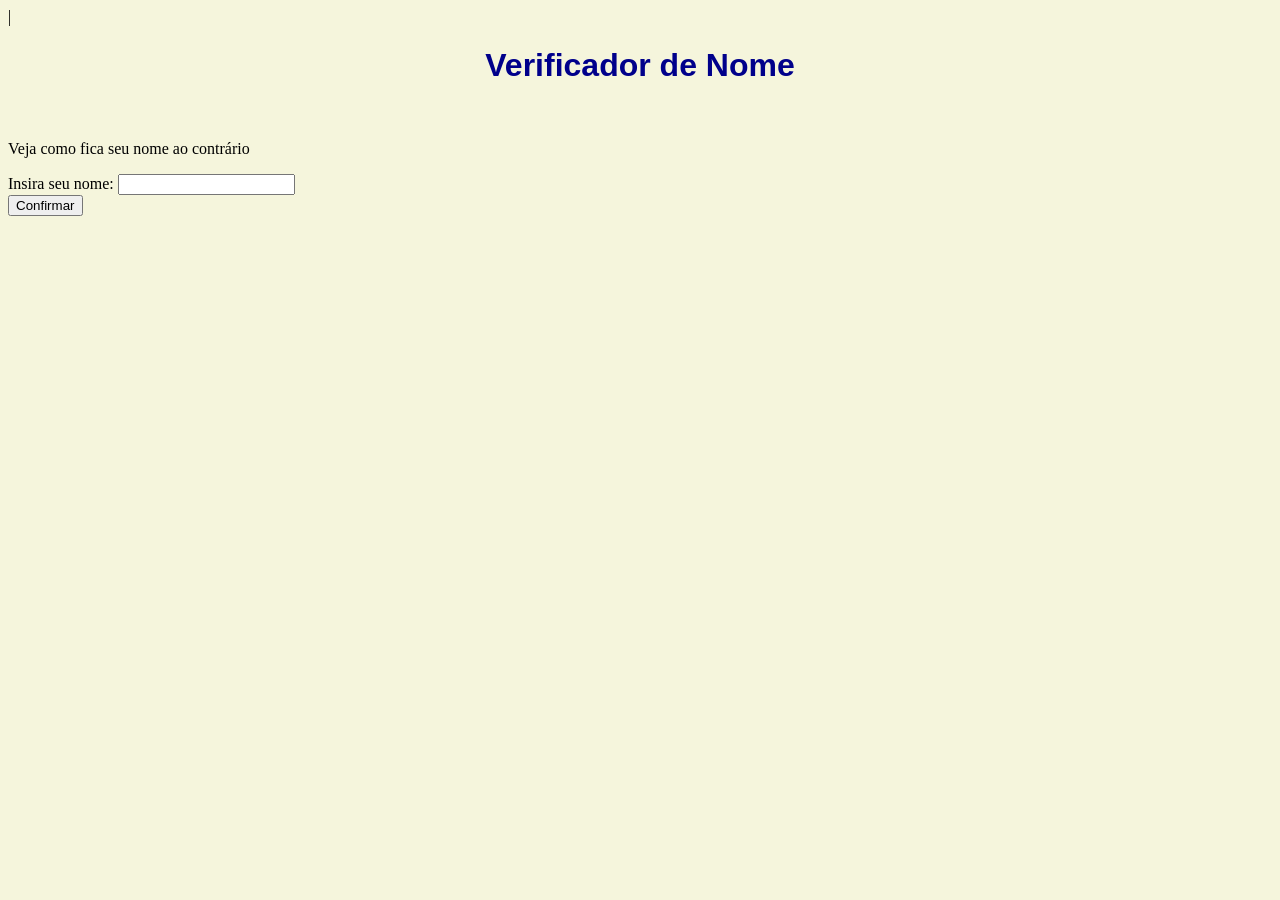
<file: index.html>
|<!DOCTYPE html>
<html lang="pt-br">
<head>
    <meta charset="UTF-8">
    <meta name="viewport" content="width=device-width, initial-scale=1.0">
    <title>Trabalho Parizotto</title>
    <link rel="stylesheet" href="StyleIndex.css">
    <script src="ScriptIndex.js"></script>
</head>
<body>
    <h1>Verificador de Nome</h1>
    <br>
    <p>Veja como fica seu nome ao contrário</p>
    <main>
        <form action="" method="get">
            <label for="nome">Insira seu nome:</label>
            <input type="text" name="nome" id="nome">
            <br>
            <input type="button" value="Confirmar" onclick="mostraNome(nome.value)">
        </form>
    </main>
    <p id="saida"></p>
</body>
</html>
</file>
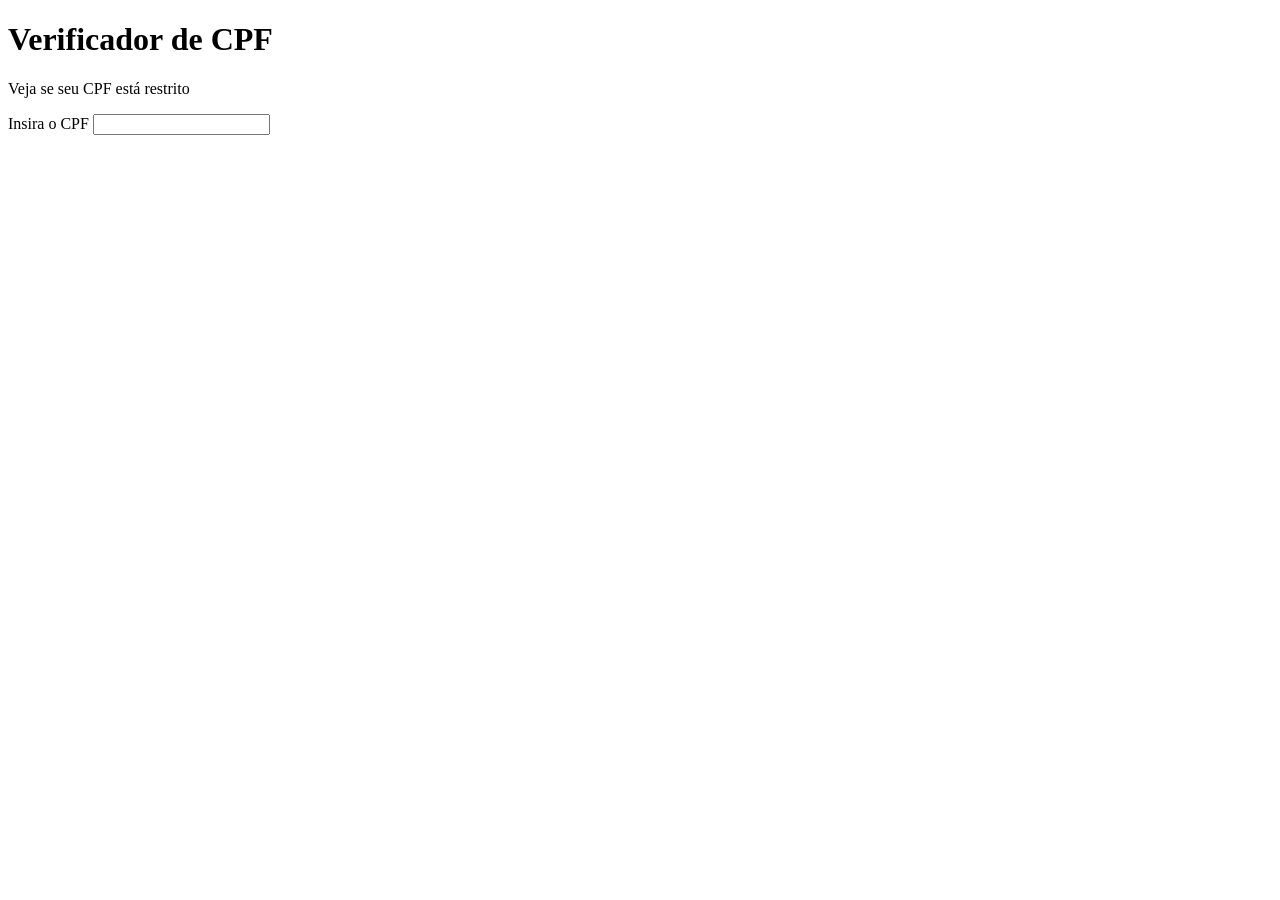
<file: CPF.html>
<!DOCTYPE html>
<html lang="pt-br">
<head>
    <meta charset="UTF-8">
    <meta name="viewport" content="width=device-width, initial-scale=1.0">
    <title>CPF</title>
</head>
<body>
    <h1>Verificador de CPF</h1>
    <p>Veja se seu CPF está restrito</p>
    <main>
        <label for="cpf">Insira o CPF</label>
        <input type="number" name="cpf" id="cpf">
    </main>
</body>
</html>
</file>
<file: StyleIndex.css>
body{
    display:flex;
    flex-direction: column;
    justify-content: center;
    background-color: beige;
}
h1{
    text-align: center;
    font-family: 'Gill Sans', 'Gill Sans MT', Calibri, 'Trebuchet MS', sans-serif;
    color: darkblue;
}
</file>
